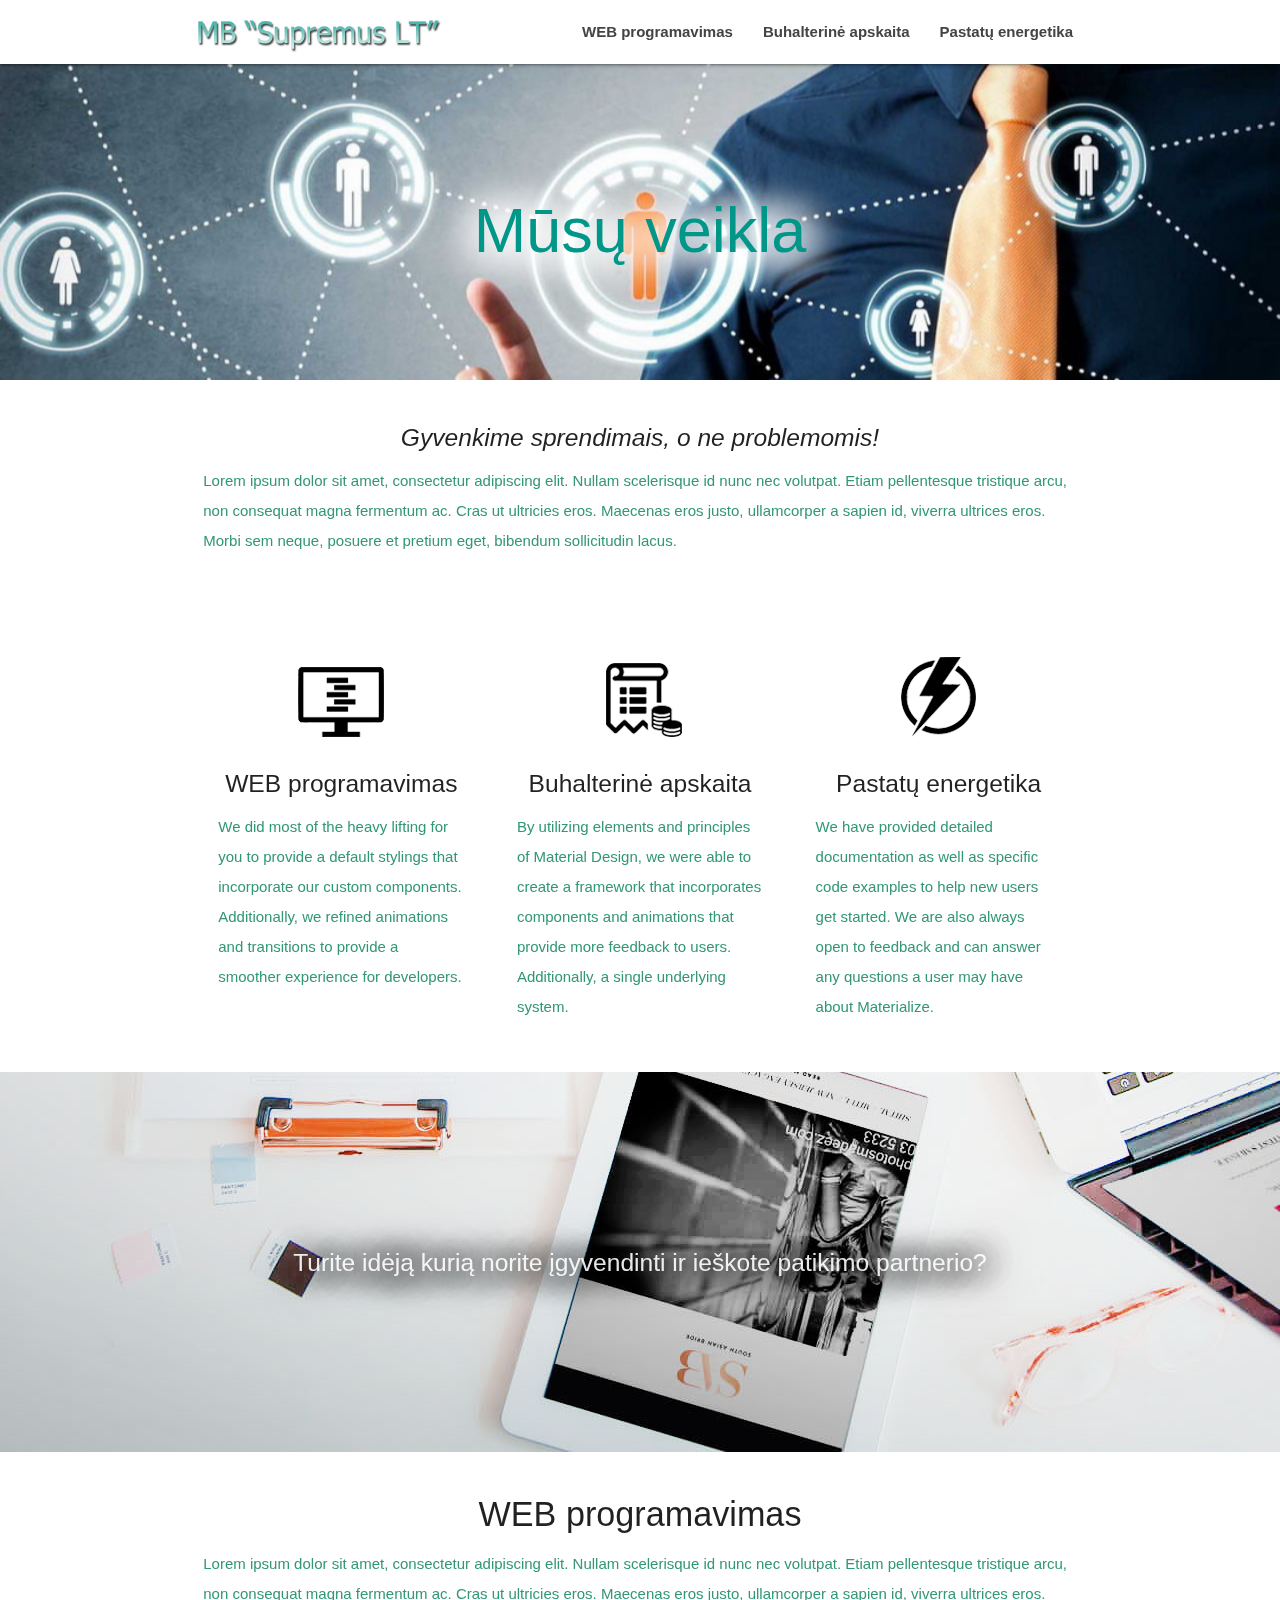
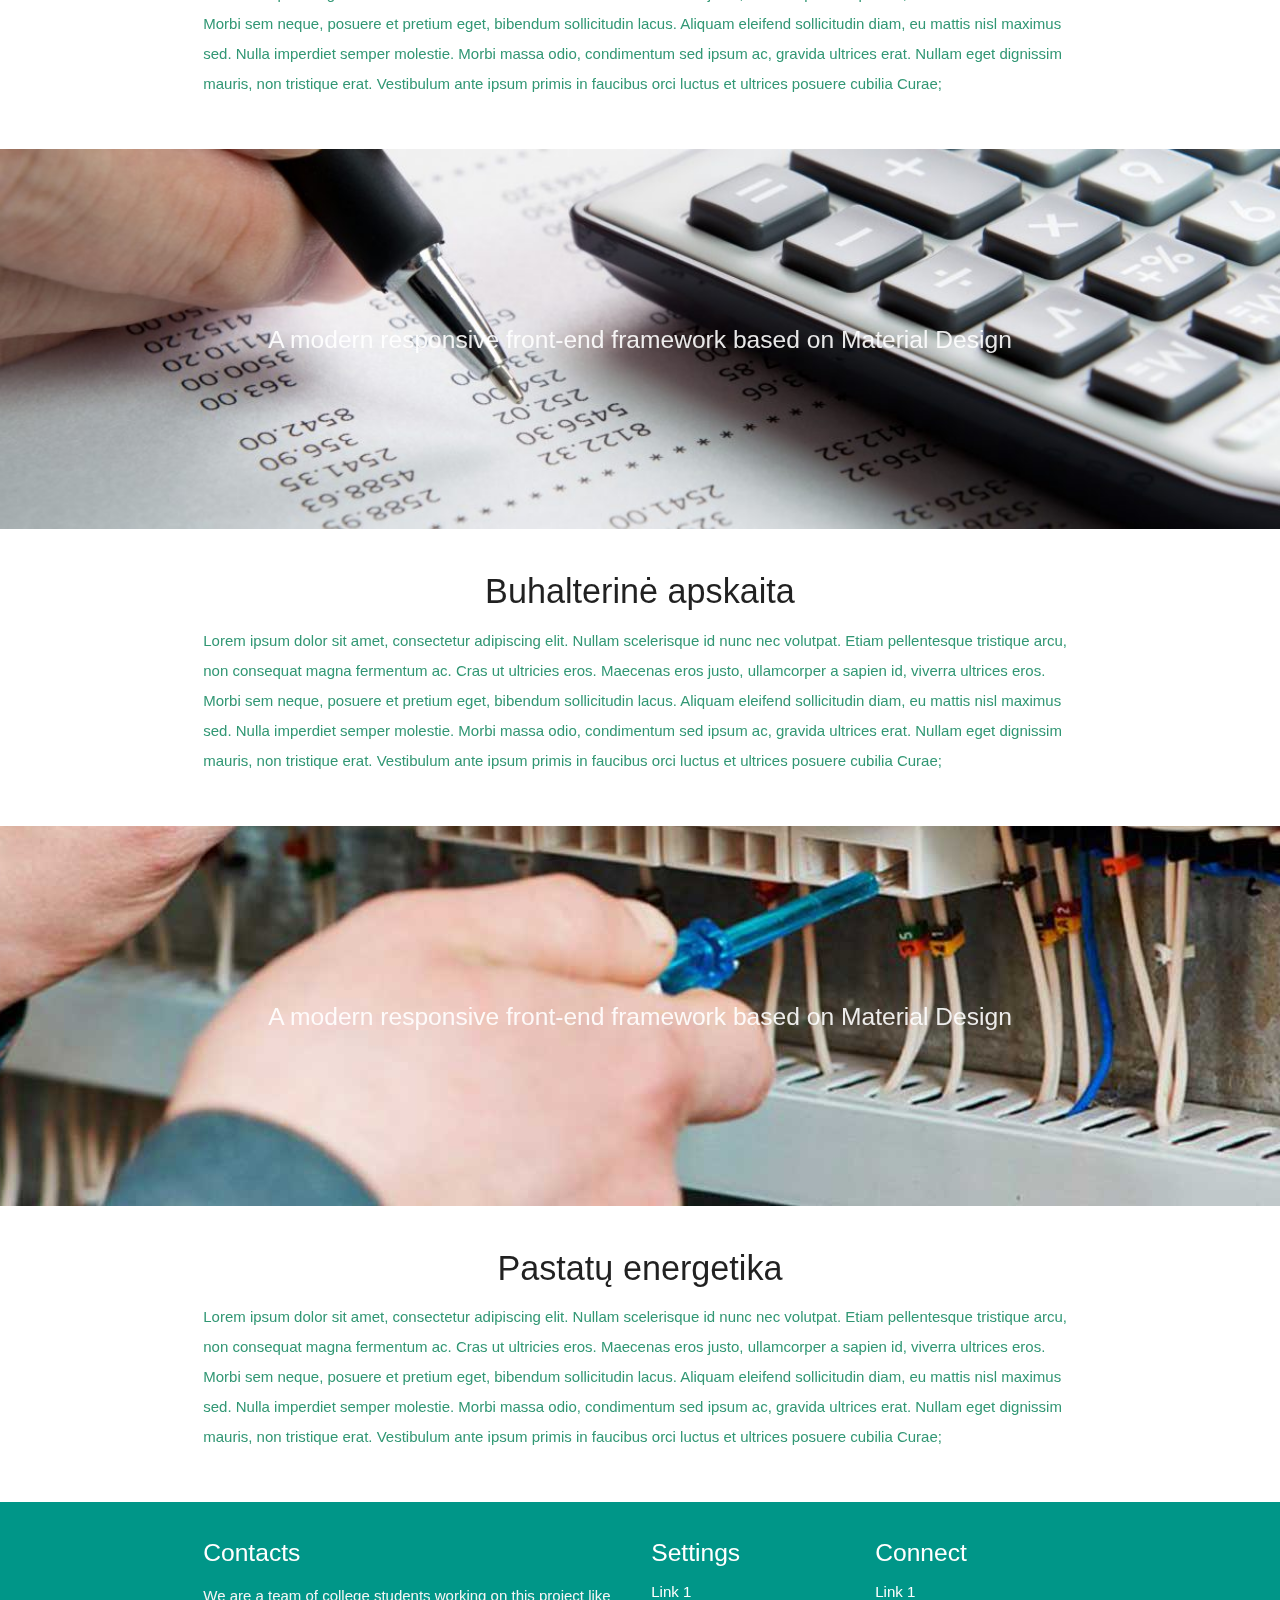
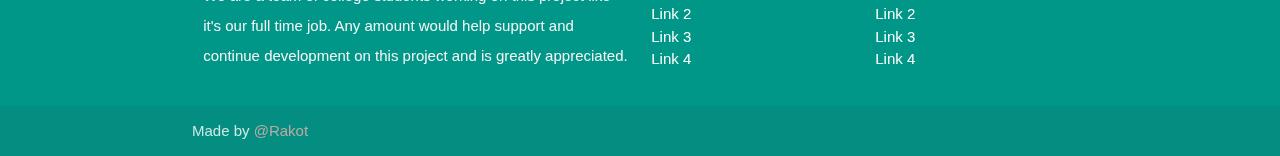
<file: web/index.html>
<!DOCTYPE html>
<html lang="en">
<head>
  <meta http-equiv="Content-Type" content="text/html; charset=UTF-8"/>
  <meta name="viewport" content="width=device-width, initial-scale=1"/>
  <title>WEB Project - MB Supremus LT</title>

  <!-- CSS  -->
  <link href="https://fonts.googleapis.com/icon?family=Material+Icons" rel="stylesheet">
  <link href="css/materialize.css" type="text/css" rel="stylesheet" media="screen,projection"/>
  <link href="css/style.css" type="text/css" rel="stylesheet" media="screen,projection"/>
  <style media="screen">
  .sticky {
    position: fixed; z-index:999999999;
    top: 0;
    width: 100%;
    background-color: rgba(255, 255, 255, 1);
  }
  .navbar-fixed {
    position: absolute;z-index:999999999;
    background-color: rgba(255, 255, 255, 0);
  }
  .titler {
    color: rgba(0, 150, 136, 1);
    font-size: 200%;
  }
  p {
     color: rgb(49, 151, 116);
  }
  h1 {
     text-shadow: 1px 1px 40px #ffffff, 10px 10px 40px #ffffff, -10px 10px 40px #ffffff, 10px -10px 40px #ffffff, -1px 1px 40px #ffffff, 1px -1px 40px #ffffff;
  }
  .h5shrift{
    text-shadow: 1px 1px 40px #000000, 10px 10px 40px #000000, -10px 10px 40px #000000, 10px -10px 40px #000000, -1px 1px 40px #000000, 1px -1px 40px #000000;
  }
  </style>

</head>
<body>
  <nav class="sticky" role="navigation">
    <div class="nav-wrapper container">
      <a id="logo-container" img><img src="img/Untitled2.jpg" width="250px"></a>
      <ul class="right hide-on-med-and-down">
        <li><a href="programavimas.html"><b>WEB programavimas</b></a></li>
        <li><a href="buhalterineapskaita.html"><b>Buhalterinė apskaita</b></a></li>
        <li><a href="#"><b>Pastatų energetika</b></a></li>
      </ul>

      <ul id="nav-mobile" class="sidenav">
        <li><a href="programavimas.html"><b>WEB programavimas</b></a>
        <a href="buhalterineapskaita.html"><b>Buhalterinė apskaita</b></a>
        <a href="#"><b>Pastatų energetika</b></a></li>
      </ul>
      <a href="#" data-target="nav-mobile" class="sidenav-trigger"><i class="material-icons">menu</i></a>
    </div>
  </nav>

  <div id="index-banner" class="parallax-container">
    <div class="section no-pad-bot">
      <div class="container">
        <div class="row center">
          <div class="col s12 m6 l12">
            <div class="titler">
              <h1><br><br>Mūsų veikla</h1>
            </div>
          </div>
        </div>
      </div>
    </div>
    <div class="parallax"><img src="background7.jpg" alt="Unsplashed background img 1"></div>
  </div>

    <div class="container">
      <div class="section">
        <div class="row">
          <div class="col s12 center">
            <h3><i class="mdi-content-send brown-text"></i></h3>
            <h5><i>Gyvenkime sprendimais, o ne problemomis!</i></h4>
            <p class="left-align light">Lorem ipsum dolor sit amet, consectetur adipiscing elit. Nullam scelerisque id nunc nec volutpat. Etiam pellentesque tristique arcu, non consequat magna fermentum ac. Cras ut ultricies eros. Maecenas eros justo, ullamcorper a sapien id, viverra ultrices eros. Morbi sem neque, posuere et pretium eget, bibendum sollicitudin lacus.</p>
          </div>
        </div>
      </div>
    </div>

  <div class="container">
    <div class="section">

      <!--   Icon Section   -->
      <div class="row">
        <div class="col s12 m4">
          <div class="icon-block">
            <h2 class="center brown-text"><img src="img/logs22.png"></h2>
            <h5 class="center">WEB programavimas</h5>

            <p class="light">We did most of the heavy lifting for you to provide a default stylings that incorporate our custom components. Additionally, we refined animations and transitions to provide a smoother experience for developers.</p>
          </div>
        </div>

        <div class="col s12 m4">
          <div class="icon-block">
            <h2 class="center brown-text"><img src="img/logs33.png"></h2>
            <h5 class="center">Buhalterinė apskaita</h5>

            <p class="light">By utilizing elements and principles of Material Design, we were able to create a framework that incorporates components and animations that provide more feedback to users. Additionally, a single underlying system.</p>
          </div>
        </div>

        <div class="col s12 m4">
          <div class="icon-block">
            <h2 class="center brown-text"><img src="img/logs11.png"></h2>
            <h5 class="center">Pastatų energetika</h5>

            <p class="light">We have provided detailed documentation as well as specific code examples to help new users get started. We are also always open to feedback and can answer any questions a user may have about Materialize.</p>
          </div>
        </div>
      </div>

    </div>
  </div>


  <div class="parallax-container valign-wrapper">
    <div class="section no-pad-bot">
      <div class="container">
        <div class="row center">
          <h5 class="h5shrift">Turite idėją kurią norite įgyvendinti ir ieškote patikimo partnerio? </h5>
        </div>
      </div>
    </div>
    <div class="parallax"><img src="background6.jpg" alt="Unsplashed background img 2"></div>
  </div>

  <div class="container">
    <div class="section">

      <div class="row">
        <div class="col s12 center">
          <h3><i class="mdi-content-send brown-text"></i></h3>
          <h4>WEB programavimas</h4>
          <p class="left-align light">Lorem ipsum dolor sit amet, consectetur adipiscing elit. Nullam scelerisque id nunc nec volutpat. Etiam pellentesque tristique arcu, non consequat magna fermentum ac. Cras ut ultricies eros. Maecenas eros justo, ullamcorper a sapien id, viverra ultrices eros. Morbi sem neque, posuere et pretium eget, bibendum sollicitudin lacus. Aliquam eleifend sollicitudin diam, eu mattis nisl maximus sed. Nulla imperdiet semper molestie. Morbi massa odio, condimentum sed ipsum ac, gravida ultrices erat. Nullam eget dignissim mauris, non tristique erat. Vestibulum ante ipsum primis in faucibus orci luctus et ultrices posuere cubilia Curae;</p>
        </div>
      </div>

    </div>
  </div>


  <div class="parallax-container valign-wrapper">
    <div class="section no-pad-bot">
      <div class="container">
        <div class="row center">
          <h5 class="header col s12 light">A modern responsive front-end framework based on Material Design</h5>
        </div>
      </div>
    </div>
    <div class="parallax"><img src="background4.jpg" alt="Unsplashed background img 3"></div>
  </div>

  <div class="container">
    <div class="section">

      <div class="row">
        <div class="col s12 center">
          <h3><i class="mdi-content-send brown-text"></i></h3>
          <h4>Buhalterinė apskaita</h4>
          <p class="left-align light">Lorem ipsum dolor sit amet, consectetur adipiscing elit. Nullam scelerisque id nunc nec volutpat. Etiam pellentesque tristique arcu, non consequat magna fermentum ac. Cras ut ultricies eros. Maecenas eros justo, ullamcorper a sapien id, viverra ultrices eros. Morbi sem neque, posuere et pretium eget, bibendum sollicitudin lacus. Aliquam eleifend sollicitudin diam, eu mattis nisl maximus sed. Nulla imperdiet semper molestie. Morbi massa odio, condimentum sed ipsum ac, gravida ultrices erat. Nullam eget dignissim mauris, non tristique erat. Vestibulum ante ipsum primis in faucibus orci luctus et ultrices posuere cubilia Curae;</p>
        </div>
      </div>

    </div>
  </div>


  <div class="parallax-container valign-wrapper">
    <div class="section no-pad-bot">
      <div class="container">
        <div class="row center">
          <h5 class="header col s12 light">A modern responsive front-end framework based on Material Design</h5>
        </div>
      </div>
    </div>
    <div class="parallax"><img src="background5.jpg" alt="Unsplashed background img 3"></div>
  </div>

  <div class="container">
    <div class="section">

      <div class="row">
        <div class="col s12 center">
          <h3><i class="mdi-content-send brown-text"></i></h3>
          <h4>Pastatų energetika</h4>
          <p class="left-align light">Lorem ipsum dolor sit amet, consectetur adipiscing elit. Nullam scelerisque id nunc nec volutpat. Etiam pellentesque tristique arcu, non consequat magna fermentum ac. Cras ut ultricies eros. Maecenas eros justo, ullamcorper a sapien id, viverra ultrices eros. Morbi sem neque, posuere et pretium eget, bibendum sollicitudin lacus. Aliquam eleifend sollicitudin diam, eu mattis nisl maximus sed. Nulla imperdiet semper molestie. Morbi massa odio, condimentum sed ipsum ac, gravida ultrices erat. Nullam eget dignissim mauris, non tristique erat. Vestibulum ante ipsum primis in faucibus orci luctus et ultrices posuere cubilia Curae;</p>
        </div>
      </div>

    </div>
  </div>


  <footer class="page-footer teal">
    <div class="container">
      <div class="row">
        <div class="col l6 s12">
          <h5 class="white-text">Contacts</h5>
          <p class="grey-text text-lighten-4">We are a team of college students working on this project like it's our full time job. Any amount would help support and continue development on this project and is greatly appreciated.</p>


        </div>
        <div class="col l3 s12">
          <h5 class="white-text">Settings</h5>
          <ul>
            <li><a class="white-text" href="#!">Link 1</a></li>
            <li><a class="white-text" href="#!">Link 2</a></li>
            <li><a class="white-text" href="#!">Link 3</a></li>
            <li><a class="white-text" href="#!">Link 4</a></li>
          </ul>
        </div>
        <div class="col l3 s12">
          <h5 class="white-text">Connect</h5>
          <ul>
            <li><a class="white-text" href="#!">Link 1</a></li>
            <li><a class="white-text" href="#!">Link 2</a></li>
            <li><a class="white-text" href="#!">Link 3</a></li>
            <li><a class="white-text" href="#!">Link 4</a></li>
          </ul>
        </div>
      </div>
    </div>
    <div class="footer-copyright">
      <div class="container">
      Made by <a class="brown-text text-lighten-3" href="#">@Rakot</a>
      </div>
    </div>
  </footer>


  <!--  Scripts-->
  <script src="https://code.jquery.com/jquery-2.1.1.min.js"></script>
  <script src="js/materialize.js"></script>
  <script src="js/init.js"></script>

  </body>
</html>
</file>
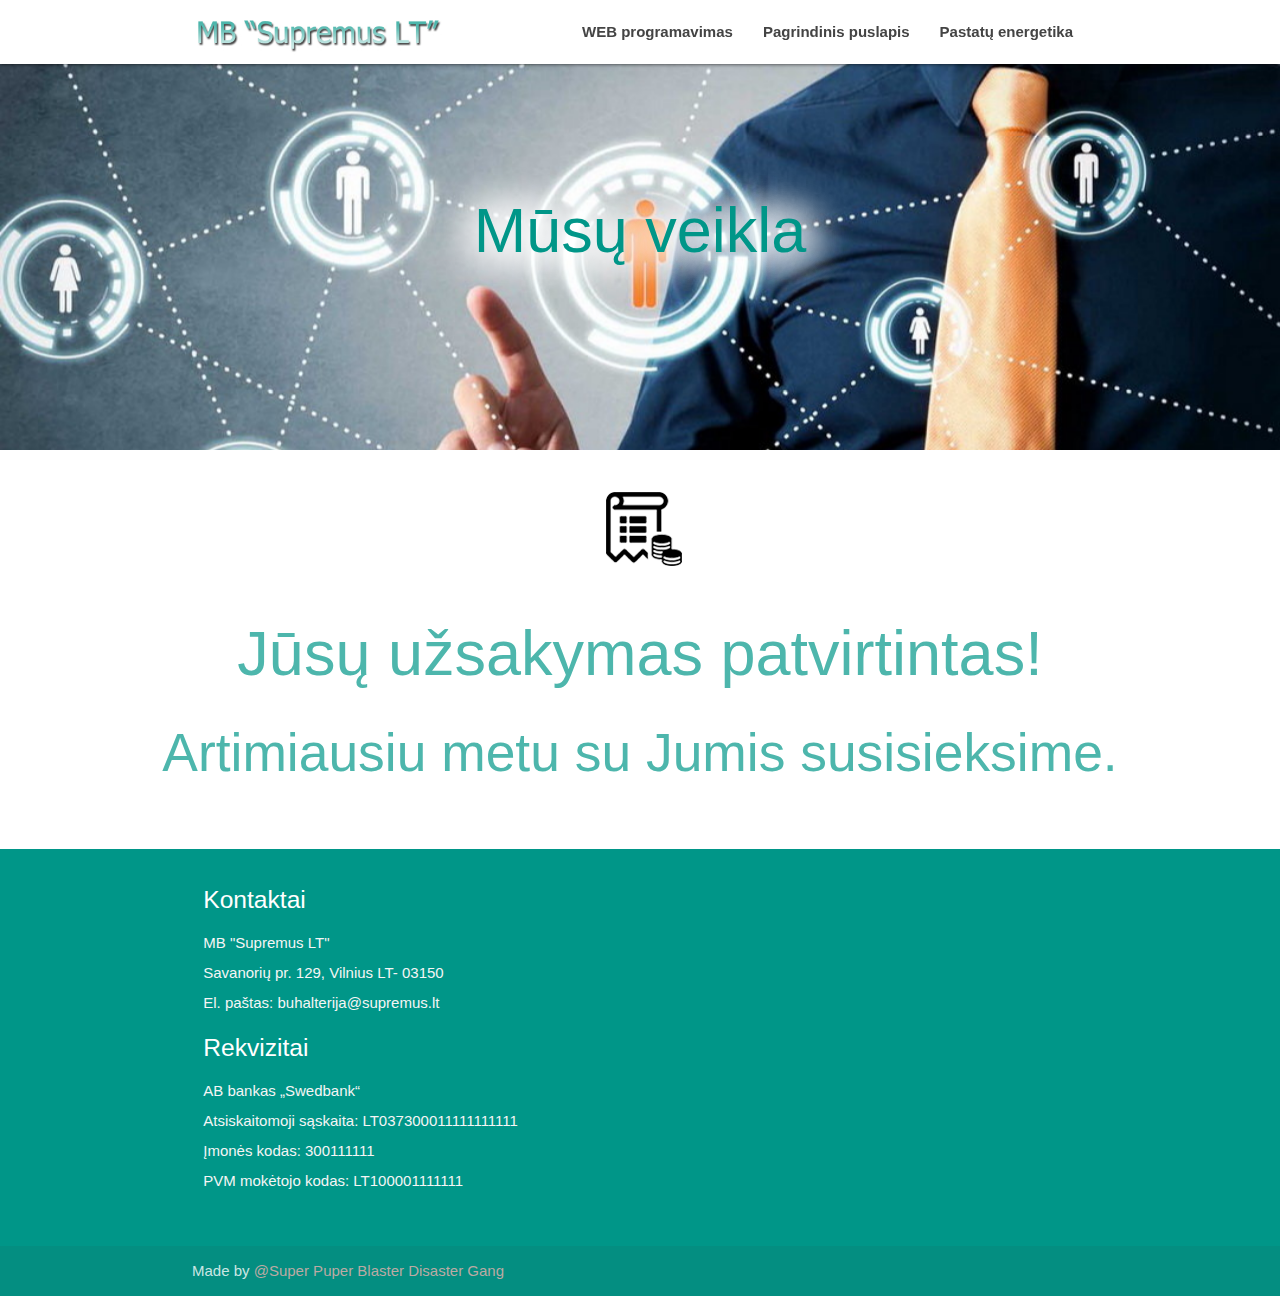
<file: patvirtintasuzsakymas.html>
<!DOCTYPE html>
<html lang="en">
<head>
  <meta http-equiv="Content-Type" content="text/html; charset=UTF-8"/>
  <meta name="viewport" content="width=device-width, initial-scale=1"/>
  <title>WEB Project - MB Supremus LT</title>

  <!-- CSS  -->
  <link href="https://fonts.googleapis.com/icon?family=Material+Icons" rel="stylesheet">
  <link href="css/materialize.css" type="text/css" rel="stylesheet" media="screen,projection"/>
  <link href="css/style.css" type="text/css" rel="stylesheet" media="screen,projection"/>
  <style media="screen">
  .box3{
        color: #4db6ac;
  }

  .sticky {
    position: fixed; z-index:999999999;
    top: 0;
    width: 100%;
    background-color: rgba(255, 255, 255, 1);
  }
  .navbar-fixed {
    position: absolute;z-index:999999999;
    background-color: rgba(255, 255, 255, 0);
  }
  .titler {
    color: rgba(0, 150, 136, 1);
    font-size: 200%;
  }
  p {
     color: rgb(49, 151, 116);
  }
  h1 {
     text-shadow: 1px 1px 40px #ffffff, 10px 10px 40px #ffffff, -10px 10px 40px #ffffff, 10px -10px 40px #ffffff, -1px 1px 40px #ffffff, 1px -1px 40px #ffffff;
  }
  .h5shrift{
    text-shadow: 1px 1px 40px #000000, 10px 10px 40px #000000, -10px 10px 40px #000000, 10px -10px 40px #000000, -1px 1px 40px #000000, 1px -1px 40px #000000;
  }
  </style>

</head>
<body>
  <nav class="sticky" role="navigation">
    <div class="nav-wrapper container">
      <a id="logo-container" img><img src="img/Untitled2.jpg" width="250px"></a>
      <ul class="right hide-on-med-and-down">
        <li><a href="#"><b>WEB programavimas</b></a></li>
        <li><a href="index.php"><b>Pagrindinis puslapis</b></a></li>
        <li><a href="#"><b>Pastatų energetika</b></a></li>
      </ul>

      <ul id="nav-mobile" class="sidenav">
        <li><a href="#"><b>WEB programavimas</b></a>
        <a href="index.php"><b>Pagrindinis puslapis</b></a>
        <a href="#"><b>Pastatų energetika</b></a></li>
      </ul>
      <a href="#" data-target="nav-mobile" class="sidenav-trigger"><i class="material-icons">menu</i></a>
    </div>
  </nav>

  <div id="index-banner" class="parallax-container">
    <div class="section no-pad-bot">
      <div class="container">
        <div class="row center">
          <div class="col s12 m6 l12">
            <div class="titler">
              <h1><br><br>Mūsų veikla</h1>
            </div>
          </div>
        </div>
      </div>
    </div>
    <div class="parallax"><img src="background7.jpg" alt="Unsplashed background img 1"></div>
  </div>


        <div class="col s12 m4">
          <div class="icon-block">
            <h2 class="center brown-text"><img src="img/logs33.png"></h2>
          </div>
          </div>

          <div class="box3">
          <center><h1>Jūsų užsakymas patvirtintas!<br></h1></center>
          <center><h2>Artimiausiu metu su Jumis susisieksime.</h2></center>
          </div>
          <br>
          <br>


          <footer class="page-footer teal">
            <div class="container">
              <div class="row">
                <div class="col l6 m12 s12">
                  <h5 class="white-text">Kontaktai</h5>
                  <p class="grey-text text-lighten-4">MB "Supremus LT"<br>Savanorių pr. 129, Vilnius LT- 03150<br>El. paštas: buhalterija@supremus.lt</p>
                  <h5 class="white-text">Rekvizitai</h5>
                  <p class="grey-text text-lighten-4">AB bankas „Swedbank“<br>Atsiskaitomoji sąskaita: LT037300011111111111<br>Įmonės kodas: 300111111<br>PVM mokėtojo kodas: LT100001111111</p>


                </div>
                <div class="col l6 m12 s12">
                  <iframe src="https://www.google.com/maps/embed?pb=!1m18!1m12!1m3!1d2307.802505422834!2d25.23100121584895!3d54.66030198027536!2m3!1f0!2f0!3f0!3m2!1i1024!2i768!4f13.1!3m3!1m2!1s0x46dd9481c0c27a67%3A0xf8b11c607a099e92!2sSavanori%C5%B3+pr.+129%2C+Vilnius+03150!5e0!3m2!1sen!2slt!4v1537550047621" width="100%" height="350" frameborder="1" style="border: 1px" allowfullscreen></iframe>

                </div>

              </div>
            </div>
            <div class="footer-copyright">
              <div class="container">
              Made by <a class="brown-text text-lighten-3" href="#">@Super Puper Blaster Disaster Gang</a>
              </div>
            </div>
          </footer>

  <!--  Scripts-->
  <script src="https://code.jquery.com/jquery-2.1.1.min.js"></script>
  <script src="js/materialize.js"></script>
  <script src="js/init.js"></script>

  </body>
</html>
</file>
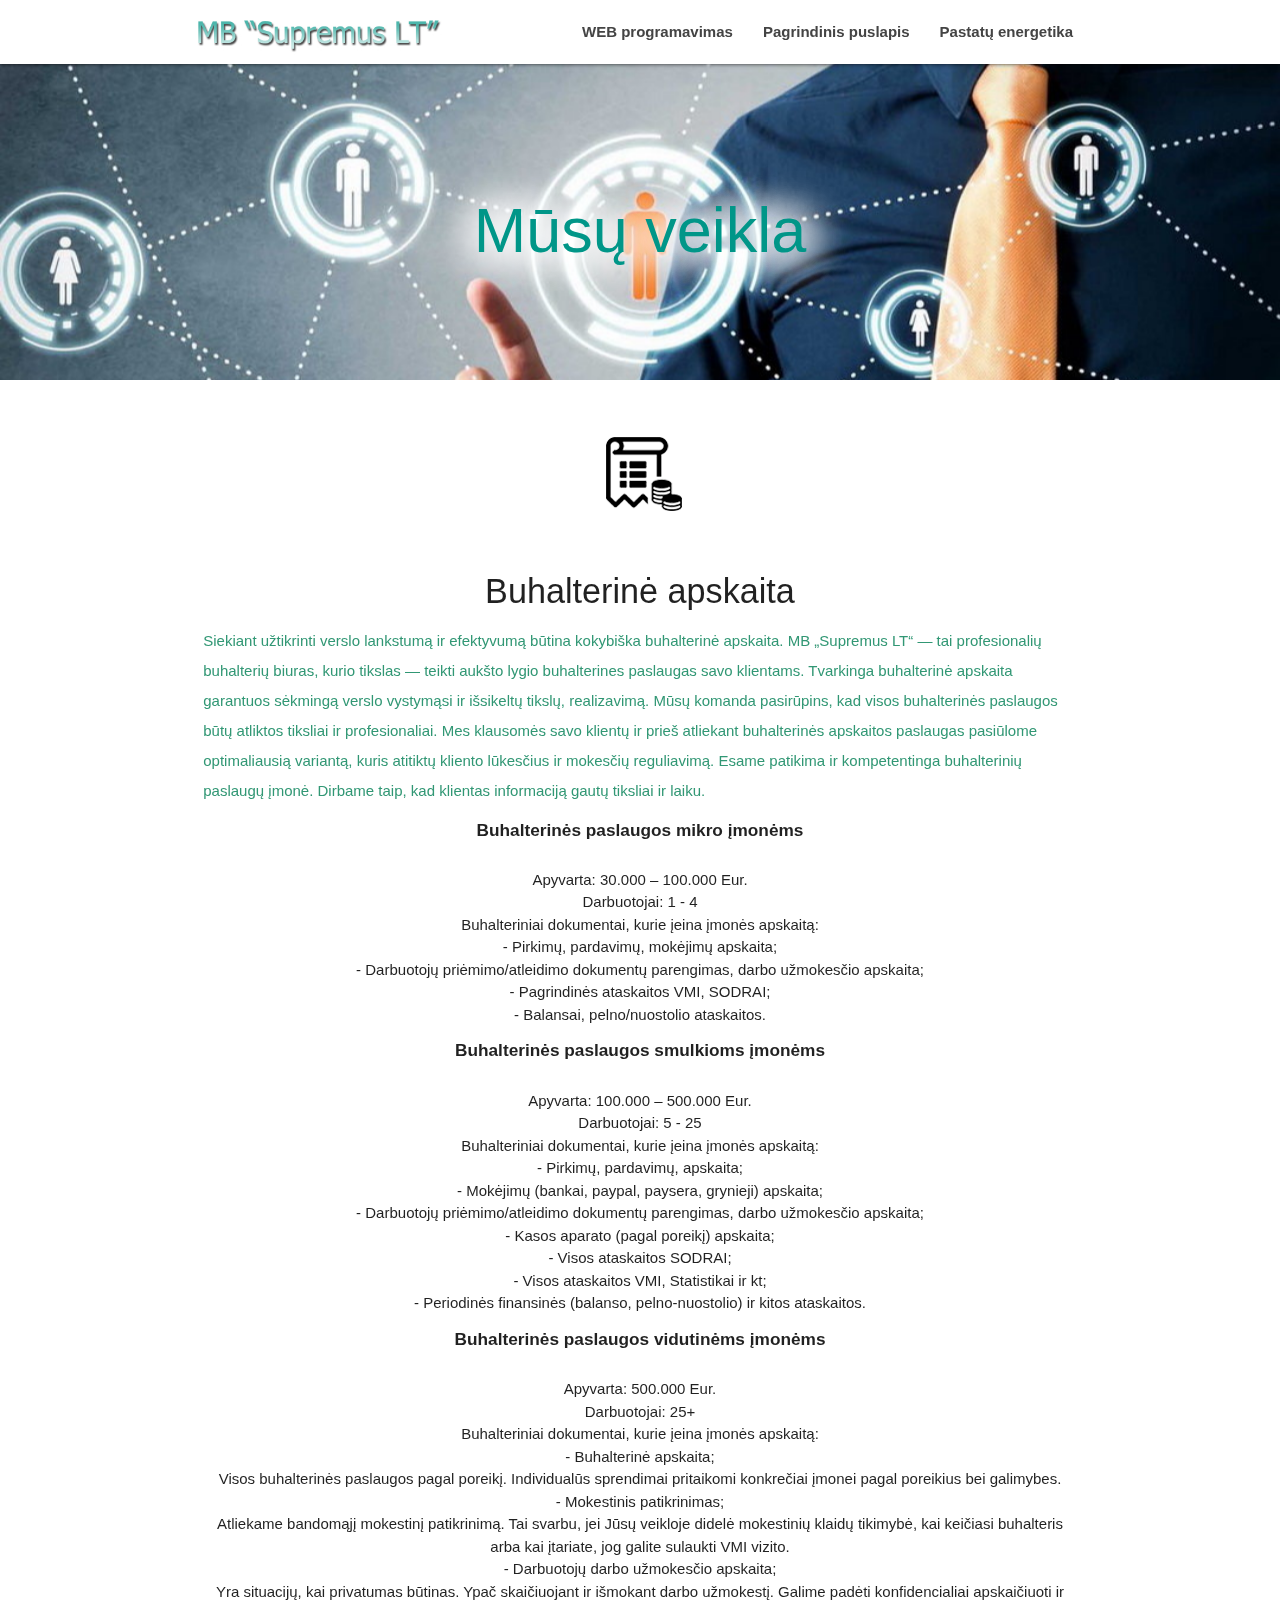
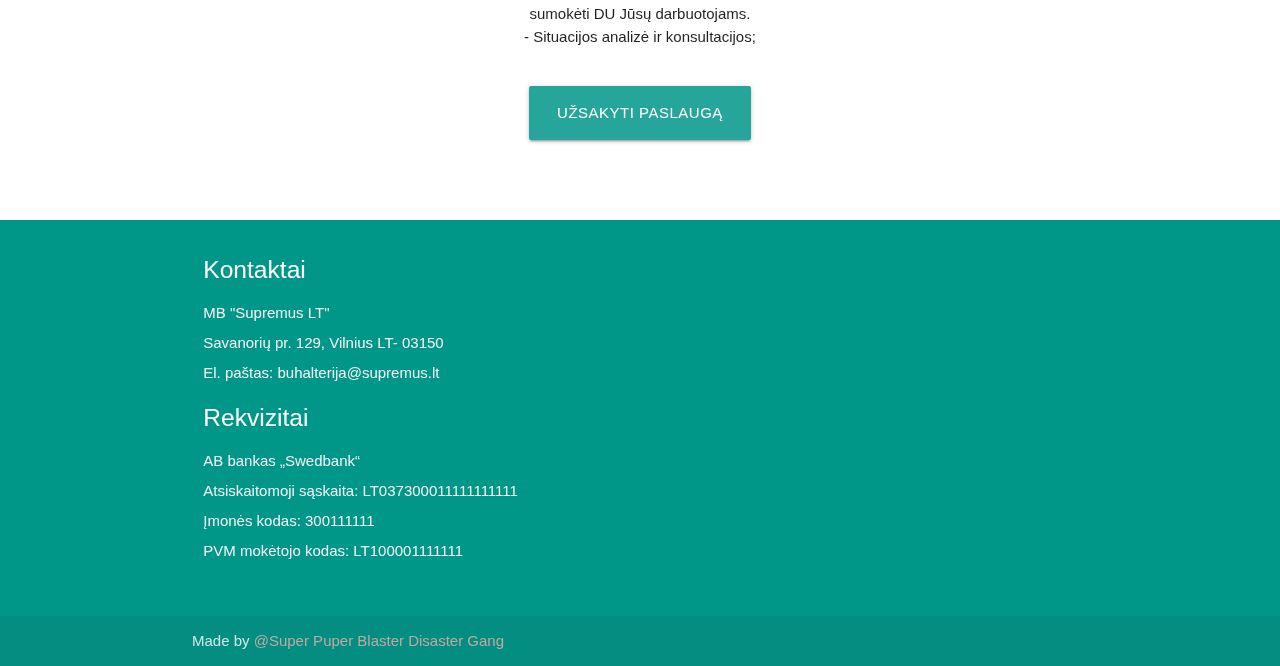
<file: web/buhalterineapskaita.html>
<!DOCTYPE html>
<html lang="en">
<head>
  <meta http-equiv="Content-Type" content="text/html; charset=UTF-8"/>
  <meta name="viewport" content="width=device-width, initial-scale=1"/>
  <title>WEB Project - MB Supremus LT</title>

  <!-- CSS  -->
  <link href="https://fonts.googleapis.com/icon?family=Material+Icons" rel="stylesheet">
  <link href="css/materialize.css" type="text/css" rel="stylesheet" media="screen,projection"/>
  <link href="css/style.css" type="text/css" rel="stylesheet" media="screen,projection"/>
  <style media="screen">

  .box1{
    width: 150px;
    height: 150px;
    background-color: #b2dfdb;
  }
  .box2{
    width: 150px;
    height: 150px;
    background-color: #80cbc4;
  }
  .box3{
    width: 150px;
    height: 150px;
    background-color: #4db6ac;
  }

  .sticky {
    position: fixed; z-index:999999999;
    top: 0;
    width: 100%;
    background-color: rgba(255, 255, 255, 1);
  }
  .navbar-fixed {
    position: absolute;z-index:999999999;
    background-color: rgba(255, 255, 255, 0);
  }
  .titler {
    color: rgba(0, 150, 136, 1);
    font-size: 200%;
  }
  p {
     color: rgb(49, 151, 116);
  }
  h1 {
     text-shadow: 1px 1px 40px #ffffff, 10px 10px 40px #ffffff, -10px 10px 40px #ffffff, 10px -10px 40px #ffffff, -1px 1px 40px #ffffff, 1px -1px 40px #ffffff;
  }
  .h5shrift{
    text-shadow: 1px 1px 40px #000000, 10px 10px 40px #000000, -10px 10px 40px #000000, 10px -10px 40px #000000, -1px 1px 40px #000000, 1px -1px 40px #000000;
  }
  </style>

</head>
<body>
  <nav class="sticky" role="navigation">
    <div class="nav-wrapper container">
      <a id="logo-container" img><img src="img/Untitled2.jpg" width="250px"></a>
      <ul class="right hide-on-med-and-down">
        <li><a href="programavimas.html"><b>WEB programavimas</b></a></li>
        <li><a href="index.html"><b>Pagrindinis puslapis</b></a></li>
        <li><a href="#"><b>Pastatų energetika</b></a></li>
      </ul>

      <ul id="nav-mobile" class="sidenav">
        <li><a href="programavimas.html"><b>WEB programavimas</b></a>
        <a href="index.html"><b>Pagrindinis puslapis</b></a>
        <a href="#"><b>Pastatų energetika</b></a></li>
      </ul>
      <a href="#" data-target="nav-mobile" class="sidenav-trigger"><i class="material-icons">menu</i></a>
    </div>
  </nav>

  <div id="index-banner" class="parallax-container">
    <div class="section no-pad-bot">
      <div class="container">
        <div class="row center">
          <div class="col s12 m6 l12">
            <div class="titler">
              <h1><br><br>Mūsų veikla</h1>
            </div>
          </div>
        </div>
      </div>
    </div>
    <div class="parallax"><img src="background7.jpg" alt="Unsplashed background img 1"></div>
  </div>

  <div class="container">
    <div class="section">
      <div class="col s12 m4">
        <div class="icon-block">
          <h2 class="center brown-text"><img src="img/logs33.png"></h2>
        </div>
        </div>

      <div class="row">
        <div class="col s12 center">
          <h3><i class="mdi-content-send brown-text"></i></h3>
          <h4>Buhalterinė apskaita</h4>
          <p class="left-align light">Siekiant užtikrinti verslo lankstumą ir efektyvumą būtina kokybiška buhalterinė apskaita. MB „Supremus LT“ — tai profesionalių buhalterių biuras, kurio tikslas — teikti aukšto lygio buhalterines paslaugas savo klientams. Tvarkinga buhalterinė apskaita garantuos sėkmingą verslo vystymąsi ir išsikeltų tikslų, realizavimą. Mūsų komanda pasirūpins, kad visos buhalterinės paslaugos būtų atliktos tiksliai ir profesionaliai. Mes klausomės savo klientų ir prieš atliekant buhalterinės apskaitos paslaugas pasiūlome optimaliausią variantą, kuris atitiktų kliento lūkesčius ir mokesčių reguliavimą. Esame patikima ir kompetentinga buhalterinių paslaugų įmonė. Dirbame taip, kad klientas informaciją gautų tiksliai ir laiku.</p>
          <center>
          <p class="light"><h6><b>Buhalterinės paslaugos mikro įmonėms</b></h6><br>
          Apyvarta: 30.000 – 100.000 Eur.<br>

          Darbuotojai: 1 - 4<br>

          Buhalteriniai dokumentai, kurie įeina įmonės apskaitą:<br>

          -  Pirkimų, pardavimų, mokėjimų apskaita;<br>
          -  Darbuotojų priėmimo/atleidimo dokumentų parengimas, darbo užmokesčio apskaita;<br>
          -  Pagrindinės ataskaitos VMI, SODRAI;<br>
          -  Balansai, pelno/nuostolio ataskaitos.</p>
          <p class="light"><h6><b>Buhalterinės paslaugos smulkioms įmonėms</b></h6><br>
          Apyvarta: 100.000 – 500.000 Eur.<br>

          Darbuotojai: 5 - 25<br>

          Buhalteriniai dokumentai, kurie įeina įmonės apskaitą:<br>

          -  Pirkimų, pardavimų, apskaita;<br>
          -  Mokėjimų (bankai, paypal, paysera, grynieji) apskaita;<br>
          -  Darbuotojų priėmimo/atleidimo dokumentų parengimas, darbo užmokesčio apskaita;<br>
          -  Kasos aparato (pagal poreikį) apskaita;<br>
          -  Visos ataskaitos SODRAI;<br>
          -  Visos ataskaitos VMI, Statistikai ir kt;<br>
          -  Periodinės finansinės (balanso, pelno-nuostolio) ir kitos ataskaitos.</p>
          <p class="light"><h6><b>Buhalterinės paslaugos vidutinėms įmonėms</b></h6><br>
          Apyvarta: 500.000 Eur.<br>

          Darbuotojai: 25+<br>

          Buhalteriniai dokumentai, kurie įeina įmonės apskaitą:<br>

          -  Buhalterinė apskaita;<br>
          Visos buhalterinės paslaugos pagal poreikį. Individualūs sprendimai pritaikomi konkrečiai įmonei pagal poreikius bei galimybes. <br>
          -  Mokestinis patikrinimas;<br>
          Atliekame bandomąjį mokestinį patikrinimą. Tai svarbu, jei Jūsų veikloje didelė mokestinių klaidų tikimybė, kai keičiasi buhalteris arba kai įtariate, jog galite sulaukti VMI vizito.<br>
          -  Darbuotojų darbo užmokesčio apskaita;<br>
          Yra situacijų, kai privatumas būtinas. Ypač skaičiuojant ir išmokant darbo užmokestį. Galime padėti konfidencialiai apskaičiuoti ir sumokėti DU Jūsų darbuotojams.<br>
          -  Situacijos analizė ir konsultacijos;<br>
          </p>
          <br>
          <a class="waves-effect waves-light btn-large" href="forma.html">Užsakyti paslaugą</a>
          </center>
          </div>
          </div>
        </div>
      </div>

    </div>
  </div>

        <br>
        <br>




        <footer class="page-footer teal">
          <div class="container">
            <div class="row">
              <div class="col l6 m12 s12">
                <h5 class="white-text">Kontaktai</h5>
                <p class="grey-text text-lighten-4">MB "Supremus LT"<br>Savanorių pr. 129, Vilnius LT- 03150<br>El. paštas: buhalterija@supremus.lt</p>
                <h5 class="white-text">Rekvizitai</h5>
                <p class="grey-text text-lighten-4">AB bankas „Swedbank“<br>Atsiskaitomoji sąskaita: LT037300011111111111<br>Įmonės kodas: 300111111<br>PVM mokėtojo kodas: LT100001111111</p>


              </div>
              <div class="col l6 m12 s12">
                <iframe src="https://www.google.com/maps/embed?pb=!1m18!1m12!1m3!1d2307.802505422834!2d25.23100121584895!3d54.66030198027536!2m3!1f0!2f0!3f0!3m2!1i1024!2i768!4f13.1!3m3!1m2!1s0x46dd9481c0c27a67%3A0xf8b11c607a099e92!2sSavanori%C5%B3+pr.+129%2C+Vilnius+03150!5e0!3m2!1sen!2slt!4v1537550047621" width="100%" height="350" frameborder="1" style="border: 1px" allowfullscreen></iframe>

              </div>

            </div>
          </div>
          <div class="footer-copyright">
            <div class="container">
            Made by <a class="brown-text text-lighten-3" href="#">@Super Puper Blaster Disaster Gang</a>
            </div>
          </div>
        </footer>

  <!--  Scripts-->
  <script src="https://code.jquery.com/jquery-2.1.1.min.js"></script>
  <script src="js/materialize.js"></script>
  <script src="js/init.js"></script>

  </body>
</html>
</file>
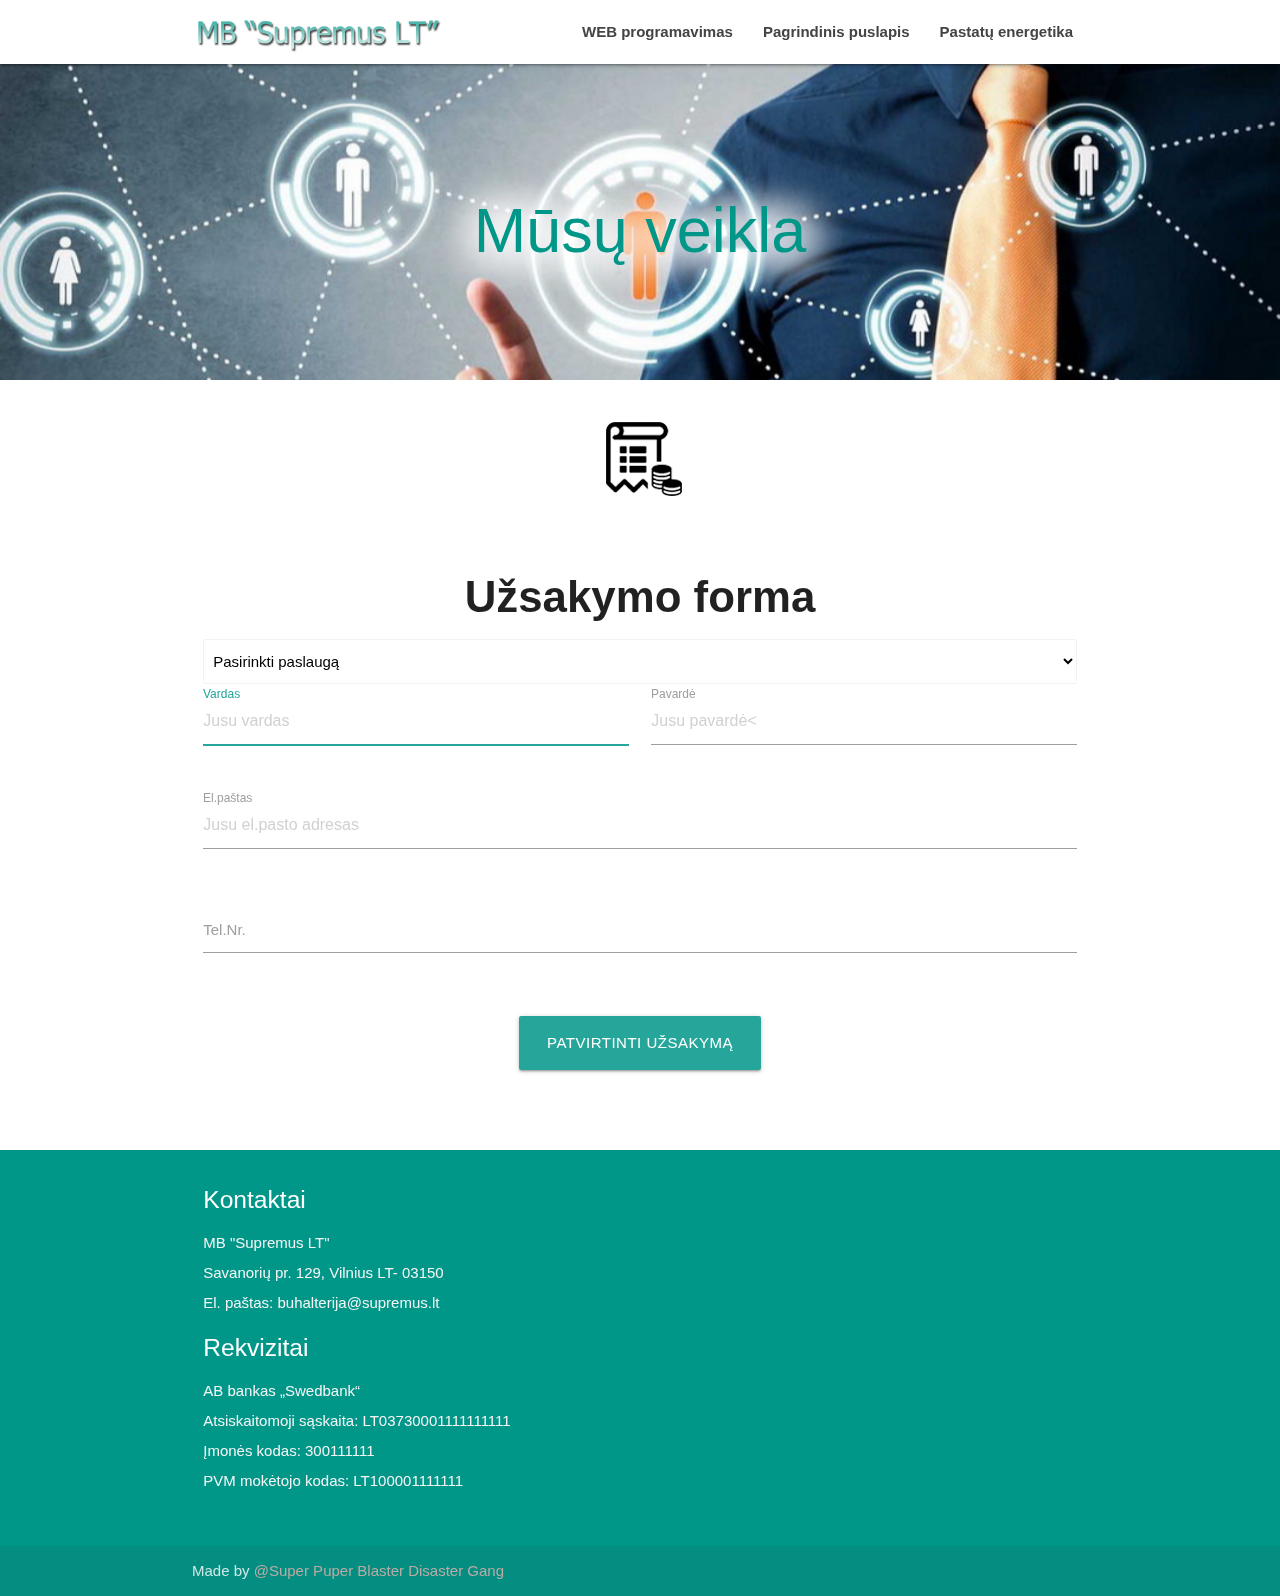
<file: web/forma.html>
<?php
    require __DIR__ . '/dmb/app.php';
 ?>

<!DOCTYPE html>
<html lang="en">
<head>
  <meta http-equiv="Content-Type" content="text/html; charset=UTF-8"/>
  <meta name="viewport" content="width=device-width, initial-scale=1"/>
  <title>WEB Project - MB Supremus LT</title>

  <!-- CSS  -->
  <link href="https://fonts.googleapis.com/icon?family=Material+Icons" rel="stylesheet">
  <link href="css/materialize.css" type="text/css" rel="stylesheet" media="screen,projection"/>
  <link href="css/style.css" type="text/css" rel="stylesheet" media="screen,projection"/>
  <style media="screen">

  .sticky {
    position: fixed; z-index:999999999;
    top: 0;
    width: 100%;
    background-color: rgba(255, 255, 255, 1);
  }
  .navbar-fixed {
    position: absolute;z-index:999999999;
    background-color: rgba(255, 255, 255, 0);
  }
  .titler {
    color: rgba(0, 150, 136, 1);
    font-size: 200%;
  }
  p {
     color: rgb(49, 151, 116);
  }
  h1 {
     text-shadow: 1px 1px 40px #ffffff, 10px 10px 40px #ffffff, -10px 10px 40px #ffffff, 10px -10px 40px #ffffff, -1px 1px 40px #ffffff, 1px -1px 40px #ffffff;
  }
  .h5shrift{
    text-shadow: 1px 1px 40px #000000, 10px 10px 40px #000000, -10px 10px 40px #000000, 10px -10px 40px #000000, -1px 1px 40px #000000, 1px -1px 40px #000000;
  }
  </style>

</head>
<body>
  <nav class="sticky" role="navigation">
    <div class="nav-wrapper container">
      <a id="logo-container" img><img src="img/Untitled2.jpg" width="250px"></a>
      <ul class="right hide-on-med-and-down">
        <li><a href="programavimas.php"><b>WEB programavimas</b></a></li>
        <li><a href="index.html"><b>Pagrindinis puslapis</b></a></li>
        <li><a href="#"><b>Pastatų energetika</b></a></li>
      </ul>

      <ul id="nav-mobile" class="sidenav">
        <li><a href="#"><b>WEB programavimas</b></a>
        <a href="index.html"><b>Pagrindinis puslapis</b></a>
        <a href="#"><b>Pastatų energetika</b></a></li>
      </ul>
      <a href="#" data-target="nav-mobile" class="sidenav-trigger"><i class="material-icons">menu</i></a>
    </div>
  </nav>

  <div id="index-banner" class="parallax-container">
    <div class="section no-pad-bot">
      <div class="container">
        <div class="row center">
          <div class="col s12 m6 l12">
            <div class="titler">
              <h1><br><br>Mūsų veikla</h1>
            </div>
          </div>
        </div>
      </div>
    </div>
    <div class="parallax"><img src="background7.jpg" alt="Unsplashed background img 1"></div>
  </div>



        <div class="col s12 m4">
          <div class="icon-block">
            <h2 class="center brown-text"><img src="img/logs33.png"></h2>
          </div>
          </div>
          <div class="container">
            <div class="section">

              <div class="row">
                <div class="col s12 center">
                  <center><h3><b>Užsakymo forma</b></h3></center>
                    <select class="browser-default">
                      <option value="" disabled selected>Pasirinkti paslaugą</option>
                      <option value="1">Buhalterinės paslaugos mikro įmonėms</option>
                      <option value="2">Buhalterinės paslaugos smulkioms įmonėms</option>
                      <option value="3">Buhalterinės paslaugos vidutinėms įmonėms
                      </option>
                    </select>

                    <div class="row">
                <form class="col s12">
                  <div class="row">
                    <div class="input-field col s6">
                    <input type="text" name="vardas" placeholder="Jusu vardas" required autofocus />
                      <label for="first_name">Vardas</label>
                    </div>
                    <div class="input-field col s6">
                      <input type="text" name="last_name" placeholder="Jusu pavardė<" required autofocus />
                      <label for="last_name">Pavardė</label>
                    </div>
                  </div>
                  <div class="row">
                    <div class="input-field col s12">
                    <input type="email" name="email" placeholder="Jusu el.pasto adresas" required />
                      <label for="email">El.paštas</label>
                    </div>
                  </div>
                  <div class="row">
                    <div class="input-field col s12">
                      <input id="email" type="email" class="validate">
                      <label for="email">Tel.Nr.</label>
                    </div>
                  </div>
                  </div>
                </form>

                <div >
                  <center><a class="waves-effect waves-light btn-large"<button name="submit" type="submit" id="contect-submit">Patvirtinti užsakymą</button></a></center>
                </div>
                <br>
                <br>

                </div>
              </div>

            </div>
          </div>


        <footer class="page-footer teal">
          <div class="container">
            <div class="row">
              <div class="col l6 m12 s12">
                <h5 class="white-text">Kontaktai</h5>
                <p class="grey-text text-lighten-4">MB "Supremus LT"<br>Savanorių pr. 129, Vilnius LT- 03150<br>El. paštas: buhalterija@supremus.lt</p>
                <h5 class="white-text">Rekvizitai</h5>
                <p class="grey-text text-lighten-4">AB bankas „Swedbank“<br>Atsiskaitomoji sąskaita: LT03730001111111111<br>Įmonės kodas: 300111111<br>PVM mokėtojo kodas: LT100001111111</p>


              </div>
              <div class="col l6 m12 s12">
                <iframe src="https://www.google.com/maps/embed?pb=!1m18!1m12!1m3!1d2307.802505422834!2d25.23100121584895!3d54.66030198027536!2m3!1f0!2f0!3f0!3m2!1i1024!2i768!4f13.1!3m3!1m2!1s0x46dd9481c0c27a67%3A0xf8b11c607a099e92!2sSavanori%C5%B3+pr.+129%2C+Vilnius+03150!5e0!3m2!1sen!2slt!4v1537550047621" width="100%" height="350" frameborder="1" style="border: 1px" allowfullscreen></iframe>

              </div>

            </div>
          </div>
          <div class="footer-copyright">
            <div class="container">
            Made by <a class="brown-text text-lighten-3" href="#">@Super Puper Blaster Disaster Gang</a>
            </div>
          </div>
        </footer>

  <!--  Scripts-->
  <script src="https://code.jquery.com/jquery-2.1.1.min.js"></script>
  <script src="js/materialize.js"></script>
  <script src="js/init.js"></script>

  </body>
</html>
</file>
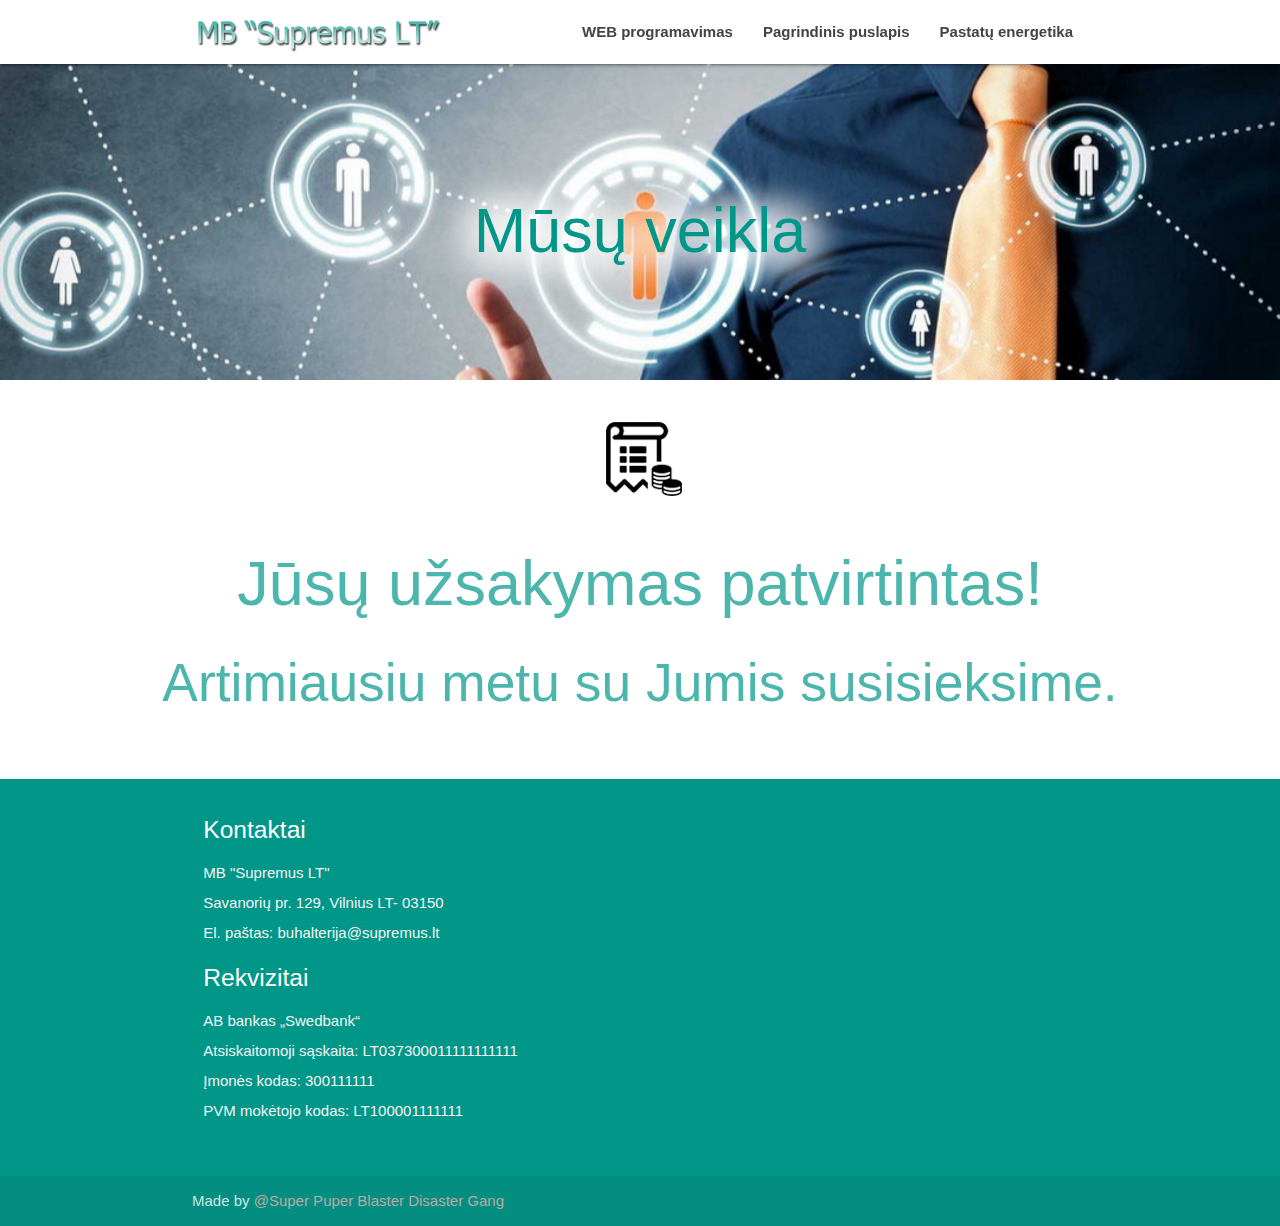
<file: web/patvirtintasuzsakymas.html>
<!DOCTYPE html>
<html lang="en">
<head>
  <meta http-equiv="Content-Type" content="text/html; charset=UTF-8"/>
  <meta name="viewport" content="width=device-width, initial-scale=1"/>
  <title>WEB Project - MB Supremus LT</title>

  <!-- CSS  -->
  <link href="https://fonts.googleapis.com/icon?family=Material+Icons" rel="stylesheet">
  <link href="css/materialize.css" type="text/css" rel="stylesheet" media="screen,projection"/>
  <link href="css/style.css" type="text/css" rel="stylesheet" media="screen,projection"/>
  <style media="screen">
  .box3{
        color: #4db6ac;
  }

  .sticky {
    position: fixed; z-index:999999999;
    top: 0;
    width: 100%;
    background-color: rgba(255, 255, 255, 1);
  }
  .navbar-fixed {
    position: absolute;z-index:999999999;
    background-color: rgba(255, 255, 255, 0);
  }
  .titler {
    color: rgba(0, 150, 136, 1);
    font-size: 200%;
  }
  p {
     color: rgb(49, 151, 116);
  }
  h1 {
     text-shadow: 1px 1px 40px #ffffff, 10px 10px 40px #ffffff, -10px 10px 40px #ffffff, 10px -10px 40px #ffffff, -1px 1px 40px #ffffff, 1px -1px 40px #ffffff;
  }
  .h5shrift{
    text-shadow: 1px 1px 40px #000000, 10px 10px 40px #000000, -10px 10px 40px #000000, 10px -10px 40px #000000, -1px 1px 40px #000000, 1px -1px 40px #000000;
  }
  </style>

</head>
<body>
  <nav class="sticky" role="navigation">
    <div class="nav-wrapper container">
      <a id="logo-container" img><img src="img/Untitled2.jpg" width="250px"></a>
      <ul class="right hide-on-med-and-down">
        <li><a href="#"><b>WEB programavimas</b></a></li>
        <li><a href="index.html"><b>Pagrindinis puslapis</b></a></li>
        <li><a href="#"><b>Pastatų energetika</b></a></li>
      </ul>

      <ul id="nav-mobile" class="sidenav">
        <li><a href="#"><b>WEB programavimas</b></a>
        <a href="index.html"><b>Pagrindinis puslapis</b></a>
        <a href="#"><b>Pastatų energetika</b></a></li>
      </ul>
      <a href="#" data-target="nav-mobile" class="sidenav-trigger"><i class="material-icons">menu</i></a>
    </div>
  </nav>

  <div id="index-banner" class="parallax-container">
    <div class="section no-pad-bot">
      <div class="container">
        <div class="row center">
          <div class="col s12 m6 l12">
            <div class="titler">
              <h1><br><br>Mūsų veikla</h1>
            </div>
          </div>
        </div>
      </div>
    </div>
    <div class="parallax"><img src="background7.jpg" alt="Unsplashed background img 1"></div>
  </div>


        <div class="col s12 m4">
          <div class="icon-block">
            <h2 class="center brown-text"><img src="img/logs33.png"></h2>
          </div>
          </div>

          <div class="box3">
          <center><h1>Jūsų užsakymas patvirtintas!<br></h1></center>
          <center><h2>Artimiausiu metu su Jumis susisieksime.</h2></center>
          </div>
          <br>
          <br>


          <footer class="page-footer teal">
            <div class="container">
              <div class="row">
                <div class="col l6 m12 s12">
                  <h5 class="white-text">Kontaktai</h5>
                  <p class="grey-text text-lighten-4">MB "Supremus LT"<br>Savanorių pr. 129, Vilnius LT- 03150<br>El. paštas: buhalterija@supremus.lt</p>
                  <h5 class="white-text">Rekvizitai</h5>
                  <p class="grey-text text-lighten-4">AB bankas „Swedbank“<br>Atsiskaitomoji sąskaita: LT037300011111111111<br>Įmonės kodas: 300111111<br>PVM mokėtojo kodas: LT100001111111</p>


                </div>
                <div class="col l6 m12 s12">
                  <iframe src="https://www.google.com/maps/embed?pb=!1m18!1m12!1m3!1d2307.802505422834!2d25.23100121584895!3d54.66030198027536!2m3!1f0!2f0!3f0!3m2!1i1024!2i768!4f13.1!3m3!1m2!1s0x46dd9481c0c27a67%3A0xf8b11c607a099e92!2sSavanori%C5%B3+pr.+129%2C+Vilnius+03150!5e0!3m2!1sen!2slt!4v1537550047621" width="100%" height="350" frameborder="1" style="border: 1px" allowfullscreen></iframe>

                </div>

              </div>
            </div>
            <div class="footer-copyright">
              <div class="container">
              Made by <a class="brown-text text-lighten-3" href="#">@Super Puper Blaster Disaster Gang</a>
              </div>
            </div>
          </footer>

  <!--  Scripts-->
  <script src="https://code.jquery.com/jquery-2.1.1.min.js"></script>
  <script src="js/materialize.js"></script>
  <script src="js/init.js"></script>

  </body>
</html>
</file>
<file: css/style.css>
/* Supremus LT CSS file */

nav ul a,
nav .brand-logo {
  color: #444;
}

p {
  line-height: 2rem;
}

.sidenav-trigger {
  color: #26a69a;
}

.parallax-container {
  min-height: 450px;
  line-height: 0;
  height: auto;
  color: rgba(255,255,255,.9);
}

.parallax-container .section {
  width: 100%;
}

@media only screen and (max-width : 992px) {
  .parallax-container .section {
    position: absolute;
    top: 40%;
  }
  #index-banner .section {
    top: 10%;
  }
}

@media only screen and (max-width : 600px) {
  #index-banner .section {
    top: 0;
  }
}

.icon-block {
  padding: 0 15px;
}
.icon-block .material-icons {
  font-size: inherit;
}

footer.page-footer {
  margin: 0;
}

@keyframes HUJHUJHUJ {
   0% { opacity: 0; transform: translate(0px,-20px) rotate(0deg) ;  }
   50% { opacity: 1;  }
   60% { transform: translate(0px,0px) rotate(0deg) ;  }
   80% { transform: translate(0px,8px) rotate(0deg) ;  }
   100% { transform: translate(0px,0px) rotate(0deg) ;  }
}
#wb_text3 {
   animation-name: HUJHUJHUJ;
    animation-duration: 3s;
}

@keyframes HUJHUJ {
   0% { transform: rotate(0deg) scale(0.3,0.3) ; opacity: 0;  }
   50% { transform: rotate(0deg) scale(1.05,1.05) ; opacity: 1;  }
   70% { transform: rotate(0deg) scale(0.9,0.9) ;  }
   100% { transform: rotate(0deg) scale(1.0,1.0) ;  }
}
  #wb_text5 {
   animation-name: HUJHUJ;
    animation-duration: 3s;
}

a.obl{
        position: relative;
        display:block;
        color: #009688;
        text-decoration: none;
        margin: 20px auto;
        text-align:center;
        font-family: verdana;
        font-size: 22px;
        letter-spacing: 2px;
        border-bottom: 2px solid transparent;
}

a.obl:hover,a.obl:focus{
        outline: none;
        border-bottom: 2px solid #eee;
}

a.obl::before, a.obl:after{
        position: absolute;
        top: 50%;
        left: 50%;
        width: 70px;
        height: 70px;
        border: 12px double rgba(0,0,0,0.1);
        border-radius: 50%;
        content: '';
        opacity: 0;
        -webkit-transform: translateX(-50%) translateY(-50%) scale(0.2);
        -moz-transform: translateX(-50%) translateY(-50%) scale(0.2);
        transform: translateX(-50%) translateY(-50%) scale(0.2);
}

a.obl:after{
        width: 60px;
        height: 60px;
        border-width: 6px;
        -webkit-transform: translateX(-50%) translateY(-50%) scale(0.8);
        -moz-transform: translateX(-50%) translateY(-50%) scale(0.8);
        transform: translateX(-50%) translateY(-50%) scale(0.8);
}

a.obl:hover:before, a.obl:hover:after{
        -webkit-animation: pulsate 1.2s infinite;
        -moz-animation: pulsate 1.2s infinite;
        -ms-animation: pulsate 1.2s infinite;
        animation: pulsate 1.2s infinite;
}

@-webkit-keyframes pulsate{
  30%{
        opacity: 1;
        -webkit-transform: translateX(-50%) translateY(-50%) scale(1);
  }

        100%{
        opacity: 0.3;
        -webkit-transform: translateX(-50%) translateY(-50%) scale(0.5);
        }
}

@-moz-keyframes pulsate{
  30%{
        opacity: 1;
        -moz-transform: translateX(-50%) translateY(-50%) scale(1);
  }

        100%{
        opacity: 0.3;
        -moz-transform: translateX(-50%) translateY(-50%) scale(0.5);
        }
}

@-ms-keyframes pulsate{
  30%{
        opacity: 1;
        -ms-transform: translateX(-50%) translateY(-50%) scale(1);
  }
        100%{
        opacity: 0.3;
        -ms-transform: translateX(-50%) translateY(-50%) scale(0.5);
        }

}

@keyframes pulsate{
  30%{
        opacity: 1;
        transform: translateX(-50%) translateY(-50%) scale(1);
  }
        100%{
        opacity: 0.3;
        transform: translateX(-50%) translateY(-50%) scale(0.5);
        }
}
</file>
<file: web/css/style.css>
/* Custom Stylesheet */
/**
 * Use this file to override Materialize files so you can update
 * the core Materialize files in the future
 *
 * Made By MaterializeCSS.com
 */

nav ul a,
nav .brand-logo {
  color: #444;
}

p {
  line-height: 2rem;
}

.sidenav-trigger {
  color: #26a69a;
}

.parallax-container {
  min-height: 380px;
  line-height: 0;
  height: auto;
  color: rgba(255,255,255,.9);
}
  .parallax-container .section {
    width: 100%;
  }

@media only screen and (max-width : 992px) {
  .parallax-container .section {
    position: absolute;
    top: 40%;
  }
  #index-banner .section {
    top: 10%;
  }
}

@media only screen and (max-width : 600px) {
  #index-banner .section {
    top: 0;
  }
}

.icon-block {
  padding: 0 15px;
}
.icon-block .material-icons {
  font-size: inherit;
}

footer.page-footer {
  margin: 0;
}
</file>
